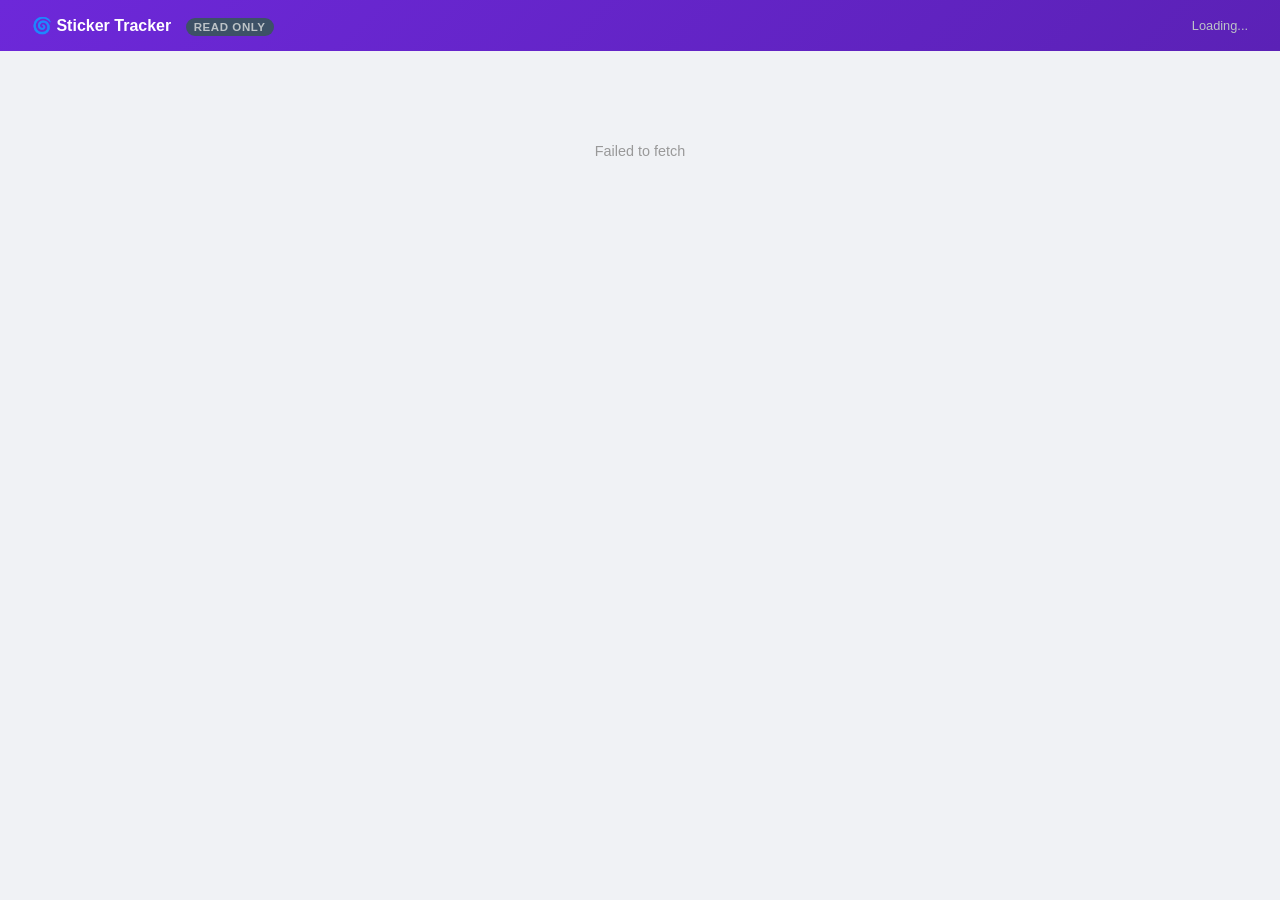
<file: view.html>
<!DOCTYPE html>
<html lang="en">
<head>
  <meta charset="UTF-8" />
  <meta name="viewport" content="width=device-width, initial-scale=1.0" />
  <title>🌀 Sticker Tracker — Dashboard</title>
  <link rel="stylesheet" href="css/styles.css" />
  <style>
    body {
      display: block;
      background: #f0f2f5;
      padding: 0;
    }

    .view-header {
      background: linear-gradient(135deg, #6D28D9, #5B21B6);
      color: white;
      padding: 16px 32px;
      display: flex;
      justify-content: space-between;
      align-items: center;
    }

    .view-header h1 {
      font-size: 1rem;
      font-weight: 600;
    }

    .view-header .meta {
      font-size: 0.8rem;
      color: #bdc3c7;
    }

    .readonly-badge {
      background: #3d5166;
      color: #bdc3c7;
      font-size: 0.72rem;
      padding: 3px 8px;
      border-radius: 10px;
      margin-left: 10px;
      text-transform: uppercase;
      letter-spacing: 0.05em;
    }

    .view-body {
      padding: 32px;
      max-width: 960px;
      margin: 0 auto;
    }

    .error-state, .loading-state {
      text-align: center;
      padding: 60px 20px;
      color: #999;
      font-size: 0.9rem;
    }
  </style>
</head>
<body>

  <header class="view-header">
    <div>
      <h1>🌀 Sticker Tracker <span class="readonly-badge">Read Only</span></h1>
    </div>
    <div class="meta" id="published-at">Loading...</div>
  </header>

  <div class="view-body">

    <div id="loading-state" class="loading-state">Loading latest snapshot...</div>
    <div id="error-state"   class="error-state"   style="display:none"></div>

    <div id="view-content" style="display:none">
      <div class="cards">
        <div class="card">
          <div class="card-label">Total Invested</div>
          <div class="card-value" id="v-total-invested">$0</div>
        </div>
        <div class="card">
          <div class="card-label">Total Income</div>
          <div class="card-value" id="v-total-income">$0</div>
        </div>
        <div class="card">
          <div class="card-label">Investment Recovered</div>
          <div class="card-value" id="v-recovered">$0</div>
        </div>
        <div class="card">
          <div class="card-label">Cash Buffer</div>
          <div class="card-value" id="v-cash-buffer">$0</div>
        </div>
        <div class="card">
          <div class="card-label">Forward Investment</div>
          <div class="card-value" id="v-forward-investment">$0</div>
        </div>
      </div>

      <div class="section-label">Monthly Breakdown</div>
      <table class="data-table">
        <thead>
          <tr>
            <th>Month</th>
            <th>Income</th>
            <th>ROI</th>
            <th>Cash Buffer</th>
            <th>Forward Inv.</th>
            <th>Personal Income</th>
          </tr>
        </thead>
        <tbody id="v-monthly-tbody">
          <tr class="empty-row">
            <td colspan="6">No monthly data yet.</td>
          </tr>
        </tbody>
      </table>
    </div>

  </div>

  <script>
    var MONTH_ABBR = ['Jan','Feb','Mar','Apr','May','Jun','Jul','Aug','Sep','Oct','Nov','Dec'];

    function fmt(n) {
      return '$' + (n || 0).toLocaleString('en-US');
    }

    function formatMonthKey(monthKey) {
      var parts = monthKey.split('-');
      return MONTH_ABBR[parseInt(parts[1]) - 1] + ' ' + parts[0];
    }

    function renderView(data) {
      // ── Published timestamp ───────────────────────────────────────────────
      if (data.publishedAt) {
        var d = new Date(data.publishedAt);
        document.getElementById('published-at').textContent =
          'Last updated: ' + d.toLocaleDateString('en-US', { month: 'short', day: 'numeric', year: 'numeric' }) +
          ' at ' + d.toLocaleTimeString('en-US', { hour: '2-digit', minute: '2-digit' });
      }

      var orders      = data.orders      || [];
      var investments = data.investments || [];
      var allocations = data.monthlyAllocations || [];

      // ── Summary cards ─────────────────────────────────────────────────────
      var totalInvested  = investments.reduce(function (s, i) { return s + i.amount; }, 0);
      var totalIncome    = orders.filter(function (o) { return o.status === 'Paid'; })
                                 .reduce(function (s, o) { return s + o.amount; }, 0);
      var totalRecovered = allocations.reduce(function (s, a) { return s + (a.roi    || 0); }, 0);
      var totalBuffer    = allocations.reduce(function (s, a) { return s + (a.buffer || 0); }, 0);
      var totalForward   = allocations.reduce(function (s, a) { return s + (a.forward|| 0); }, 0);

      document.getElementById('v-total-invested').textContent  = fmt(totalInvested);
      document.getElementById('v-total-income').textContent    = fmt(totalIncome);
      document.getElementById('v-recovered').textContent       = fmt(totalRecovered);
      document.getElementById('v-cash-buffer').textContent     = fmt(totalBuffer);
      document.getElementById('v-forward-investment').textContent = fmt(totalForward);

      // ── Monthly breakdown ─────────────────────────────────────────────────
      var allocMap  = {};
      allocations.forEach(function (a) { allocMap[a.monthKey] = a; });

      var monthSet = {};
      orders.forEach(function (o) { if (o.date) { monthSet[o.date.substring(0, 7)] = true; } });
      allocations.forEach(function (a) { monthSet[a.monthKey] = true; });

      var months = Object.keys(monthSet).sort().reverse();
      var tbody  = document.getElementById('v-monthly-tbody');
      tbody.innerHTML = '';

      if (months.length === 0) {
        tbody.innerHTML = '<tr class="empty-row"><td colspan="6">No monthly data yet.</td></tr>';
        return;
      }

      months.forEach(function (monthKey) {
        var monthIncome = orders
          .filter(function (o) { return o.status === 'Paid' && o.date.startsWith(monthKey + '-'); })
          .reduce(function (s, o) { return s + o.amount; }, 0);

        var alloc    = allocMap[monthKey] || { roi: 0, buffer: 0, forward: 0 };
        var roi      = alloc.roi    || 0;
        var buffer   = alloc.buffer || 0;
        var forward  = alloc.forward|| 0;
        var personal = monthIncome - (roi + buffer + forward);

        var tr = document.createElement('tr');
        tr.innerHTML =
          '<td><strong>' + formatMonthKey(monthKey) + '</strong></td>' +
          '<td>' + fmt(monthIncome) + '</td>' +
          '<td>' + fmt(roi)         + '</td>' +
          '<td>' + fmt(buffer)      + '</td>' +
          '<td>' + fmt(forward)     + '</td>' +
          '<td class="' + (personal < 0 ? 'text-danger' : '') + '">' + fmt(personal) + '</td>';
        tbody.appendChild(tr);
      });
    }

    // ── Fetch snapshot from GitHub raw content ────────────────────────────────
    // ?t= is a cache buster so the browser always fetches the latest version
    var snapshotUrl = 'https://raw.githubusercontent.com/sakshi2212-cyber/financial-tracker/main/snapshot.json?t=' + Date.now();

    fetch(snapshotUrl)
      .then(function (res) {
        if (!res.ok) { throw new Error('Snapshot not found. Has it been published yet?'); }
        return res.json();
      })
      .then(function (data) {
        document.getElementById('loading-state').style.display = 'none';
        document.getElementById('view-content').style.display  = 'block';
        renderView(data);
      })
      .catch(function (err) {
        document.getElementById('loading-state').style.display = 'none';
        var errEl = document.getElementById('error-state');
        errEl.style.display = 'block';
        errEl.textContent   = err.message;
      });
  </script>

</body>
</html>
</file>
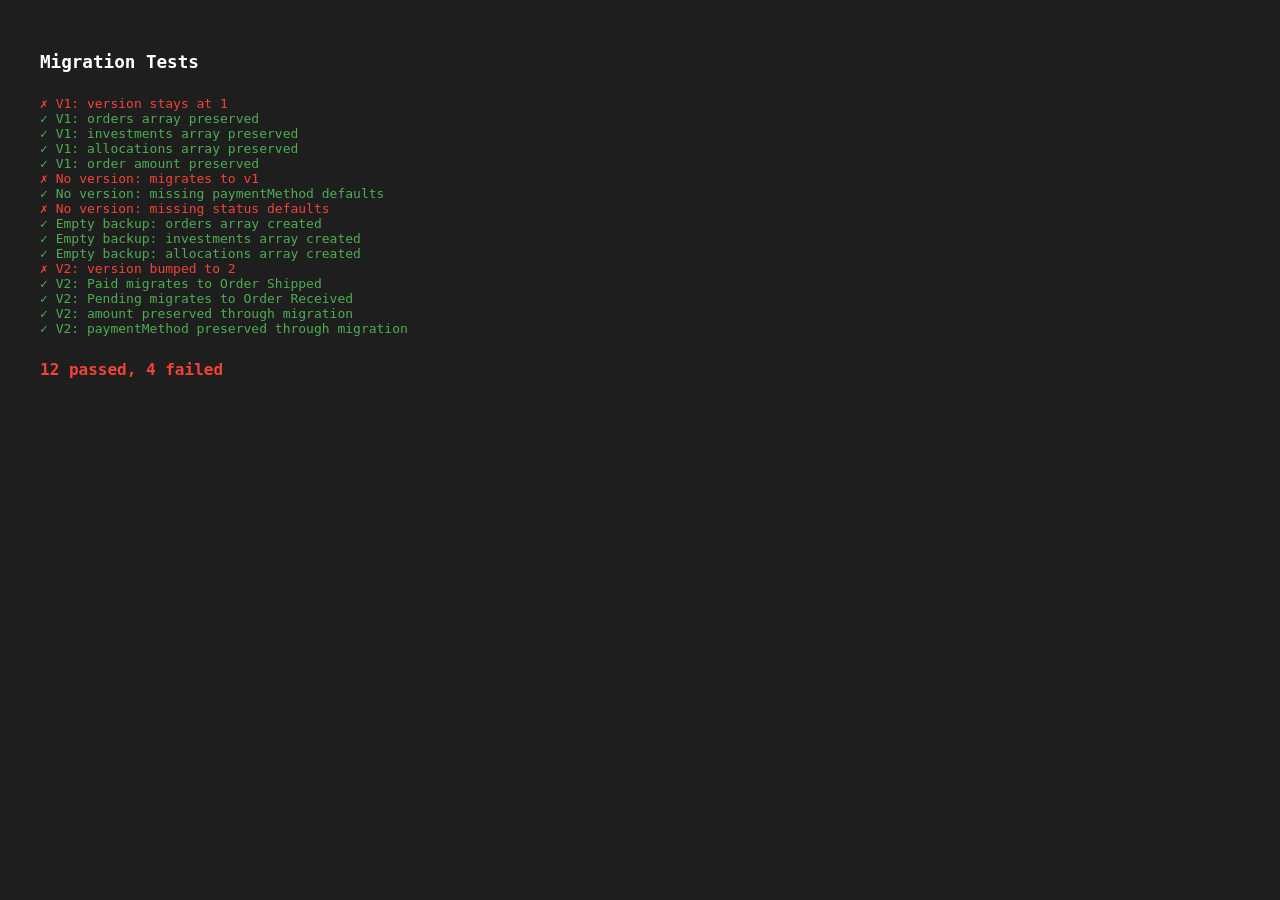
<file: tests/run-tests.html>
<!DOCTYPE html>
<html lang="en">
<head>
  <meta charset="UTF-8" />
  <title>Migration Tests</title>
  <style>
    body { font-family: monospace; padding: 32px; background: #1e1e1e; color: #ccc; }
    h1   { color: white; margin-bottom: 24px; font-size: 1.1rem; }
    .pass { color: #4caf50; }
    .fail { color: #f44336; }
    .summary { margin-top: 24px; font-size: 1rem; font-weight: bold; }
  </style>
</head>
<body>
  <h1>Migration Tests</h1>
  <div id="output"></div>

  <script src="../js/migrations.js"></script>
  <script src="migration.test.js"></script>
  <script>
    var output = document.getElementById('output');
    var report = MigrationTests.runAll();

    report.results.forEach(function (r) {
      var line = document.createElement('div');
      line.className = r.ok ? 'pass' : 'fail';
      line.textContent = (r.ok ? '✓ ' : '✗ ') + r.description;
      output.appendChild(line);
    });

    var summary = document.createElement('div');
    summary.className = 'summary ' + (report.failed === 0 ? 'pass' : 'fail');
    summary.textContent = report.passed + ' passed, ' + report.failed + ' failed';
    output.appendChild(summary);
  </script>
</body>
</html>
</file>
<file: css/styles.css>
/* ── Theme ────────────────────────────────────────────────────────────────────
   Cinnamoroll-inspired: vibrant purple, soft lavender, rounded & cute.
   Money indicators (paid badge, positive margin, personal income) stay green.
   ── */
:root {
  --purple-deep:    #5B21B6;
  --purple-mid:     #4C1D95;
  --purple-bright:  #8B5CF6;
  --purple-hover:   #7C3AED;
  --purple-light:   #EDE9FE;
  --purple-pale:    #FAF5FF;
  --purple-text:    #DDD6FE;
  --purple-heading: #4C1D95;
  --shadow:         0 2px 12px rgba(91, 33, 182, 0.10);
}

/* ── Reset & Base ── */
* {
  margin: 0;
  padding: 0;
  box-sizing: border-box;
}

body {
  font-family: -apple-system, BlinkMacSystemFont, "Segoe UI", sans-serif;
  display: flex;
  height: 100vh;
  background: var(--purple-pale);
  color: #333;
}

/* ── Sidebar ── */
.sidebar {
  width: 220px;
  background: linear-gradient(180deg, #6D28D9 0%, #5B21B6 100%);
  color: white;
  display: flex;
  flex-direction: column;
  flex-shrink: 0;
}

.sidebar-header {
  padding: 20px 20px 16px;
  border-bottom: 1px solid rgba(255,255,255,0.15);
  text-align: center;
}

.sidebar-header h1 {
  font-size: 1rem;
  font-weight: 700;
  color: white;
  letter-spacing: 0.01em;
  margin-bottom: 4px;
}

.sidebar-mascot {
  width: 78px;
  display: block;
  margin: 6px auto 0;
}

.nav-links {
  list-style: none;
  padding: 10px 10px;
}

.nav-links a {
  display: block;
  padding: 10px 14px;
  color: var(--purple-text);
  text-decoration: none;
  font-size: 0.875rem;
  border-radius: 10px;
  margin-bottom: 2px;
  transition: background 0.15s, color 0.15s;
}

.nav-links a:hover,
.nav-links a.active {
  background: rgba(255,255,255,0.18);
  color: white;
}

/* ── Main Content ── */
.content {
  flex: 1;
  padding: 32px;
  overflow-y: auto;
}

.page        { display: none; }
.page.active { display: block; }

/* ── Page Header ── */
.page-header {
  display: flex;
  justify-content: space-between;
  align-items: center;
  margin-bottom: 24px;
}

.page-header h2 {
  font-size: 1.4rem;
  font-weight: 700;
  color: var(--purple-heading);
}

/* ── Stat Cards ── */
.cards {
  display: grid;
  grid-template-columns: repeat(auto-fill, minmax(175px, 1fr));
  gap: 16px;
  margin-bottom: 32px;
}

.card {
  background: white;
  border-radius: 18px;
  padding: 20px;
  box-shadow: var(--shadow);
}

.card-label {
  font-size: 0.72rem;
  color: #aaa;
  text-transform: uppercase;
  letter-spacing: 0.07em;
  margin-bottom: 8px;
}

.card-value {
  font-size: 1.5rem;
  font-weight: 700;
  color: var(--purple-heading);
}

.card-note {
  font-size: 0.75rem;
  color: #ccc;
  margin-top: 4px;
}

/* ── Buttons ── */
.btn-primary {
  background: var(--purple-bright);
  color: white;
  border: none;
  padding: 9px 20px;
  border-radius: 20px;
  cursor: pointer;
  font-size: 0.875rem;
  font-weight: 600;
  transition: background 0.15s, transform 0.1s;
}

.btn-primary:hover    { background: var(--purple-hover); transform: translateY(-1px); }
.btn-primary:active   { transform: translateY(0); }
.btn-primary:disabled { background: #C4B5FD; cursor: not-allowed; transform: none; }

.btn-secondary {
  background: white;
  color: #666;
  border: 1.5px solid #E5E7EB;
  padding: 9px 20px;
  border-radius: 20px;
  cursor: pointer;
  font-size: 0.875rem;
  font-weight: 500;
  transition: background 0.15s, border-color 0.15s;
}

.btn-secondary:hover {
  background: var(--purple-light);
  border-color: var(--purple-bright);
  color: var(--purple-heading);
}

.btn-icon {
  background: white;
  border: 1.5px solid #E5E7EB;
  border-radius: 10px;
  padding: 6px 14px;
  cursor: pointer;
  font-size: 1rem;
  color: #666;
  transition: background 0.15s;
}

.btn-icon:hover {
  background: var(--purple-light);
  border-color: var(--purple-bright);
}

/* ── Form Card ── */
.form-card {
  background: white;
  border-radius: 20px;
  padding: 24px;
  box-shadow: var(--shadow);
  margin-bottom: 24px;
  max-width: 640px;
}

.form-card h3 {
  margin-bottom: 6px;
  color: var(--purple-heading);
  font-size: 1rem;
  font-weight: 700;
}

.form-description {
  font-size: 0.83rem;
  color: #999;
  margin-bottom: 20px;
  line-height: 1.6;
}

.form-row {
  display: grid;
  grid-template-columns: repeat(auto-fill, minmax(170px, 1fr));
  gap: 16px;
}

.form-group { margin-bottom: 16px; }

.form-group label {
  display: block;
  font-size: 0.83rem;
  font-weight: 600;
  color: #555;
  margin-bottom: 6px;
}

.optional {
  font-weight: 400;
  color: #bbb;
  font-size: 0.78rem;
}

.form-group input,
.form-group select {
  width: 100%;
  padding: 9px 14px;
  border: 1.5px solid #E5E7EB;
  border-radius: 12px;
  font-size: 0.875rem;
  color: #333;
  outline: none;
  transition: border-color 0.15s, box-shadow 0.15s;
  background: white;
}

.form-group input:focus,
.form-group select:focus {
  border-color: var(--purple-bright);
  box-shadow: 0 0 0 3px rgba(139, 92, 246, 0.15);
}

.field-hint {
  font-size: 0.75rem;
  color: #bbb;
  margin-top: 5px;
}

.form-actions {
  display: flex;
  gap: 10px;
  margin-top: 8px;
}

/* ── Section Label ── */
.section-label {
  font-size: 0.72rem;
  text-transform: uppercase;
  letter-spacing: 0.07em;
  color: #bbb;
  margin-bottom: 12px;
  font-weight: 600;
}

/* ── Data Table ── */
.data-table {
  width: 100%;
  border-collapse: collapse;
  background: white;
  border-radius: 18px;
  overflow: hidden;
  box-shadow: var(--shadow);
}

.data-table th {
  background: var(--purple-light);
  padding: 12px 16px;
  text-align: left;
  font-size: 0.72rem;
  text-transform: uppercase;
  letter-spacing: 0.07em;
  color: var(--purple-mid);
  border-bottom: 1px solid #E9D5FF;
  font-weight: 700;
}

.data-table td {
  padding: 12px 16px;
  font-size: 0.875rem;
  border-bottom: 1px solid #F9F5FF;
  color: #444;
}

.data-table tr:last-child td  { border-bottom: none; }
.data-table tbody tr:hover td { background: #FAF5FF; }

.empty-row td {
  text-align: center;
  color: #ccc;
  padding: 40px;
  font-size: 0.875rem;
}

/* ── Status Badges ── */
.badge {
  display: inline-block;
  padding: 3px 10px;
  border-radius: 20px;
  font-size: 0.75rem;
  font-weight: 600;
}

.badge-received         { background: #DBEAFE; color: #1D4ED8; }
.badge-payment-complete { background: #D1FAE5; color: #065F46; }
.badge-in-progress      { background: #FEF3C7; color: #92400E; }
.badge-shipped          { background: var(--purple-light); color: var(--purple-mid); }
.badge-paid             { background: #D1FAE5; color: #065F46; }
.badge-pending          { background: #DBEAFE; color: #1D4ED8; }
.badge-category         { background: var(--purple-light); color: var(--purple-mid); }

/* ── Month Selector ── */
.month-selector {
  display: flex;
  align-items: center;
  gap: 16px;
  margin-bottom: 4px;
}

.month-selector span {
  font-size: 1.1rem;
  font-weight: 700;
  color: var(--purple-heading);
  min-width: 160px;
  text-align: center;
}

/* ── Monthly Allocation ── */
.allocation-grid {
  display: grid;
  grid-template-columns: 1fr 1fr;
  gap: 16px;
}

.personal-income-display {
  background: var(--purple-light);
  border: 1.5px solid #C4B5FD;
  border-radius: 12px;
  padding: 10px 14px;
  height: 42px;
  display: flex;
  align-items: center;
  justify-content: space-between;
}

.personal-income-display .value {
  font-size: 1rem;
  font-weight: 700;
  color: #065F46;
}

.personal-income-display .label {
  font-size: 0.72rem;
  color: var(--purple-bright);
  font-weight: 600;
}

/* ── Settings ── */
.settings-section {
  background: white;
  border-radius: 20px;
  padding: 24px;
  box-shadow: var(--shadow);
  margin-bottom: 16px;
  max-width: 520px;
}

.settings-section h3 {
  margin-bottom: 8px;
  color: var(--purple-heading);
  font-size: 1rem;
  font-weight: 700;
}

.settings-section p {
  font-size: 0.83rem;
  color: #999;
  margin-bottom: 16px;
  line-height: 1.6;
}

.btn-file-label { display: inline-block; cursor: pointer; }

.view-link {
  font-size: 0.83rem;
  color: var(--purple-bright);
  word-break: break-all;
}

.file-hint {
  font-size: 0.8rem;
  color: #bbb;
  margin-left: 10px;
}

.text-danger  { color: #DC2626; font-weight: 600; }
.text-success { color: #059669; font-weight: 600; }

.status-select {
  border: none;
  border-radius: 12px;
  padding: 4px 8px;
  font-size: 0.75rem;
  font-weight: 600;
  cursor: pointer;
  outline: none;
  appearance: auto;
}

.status-select:focus {
  box-shadow: 0 0 0 2px rgba(139, 92, 246, 0.3);
}

.btn-row-edit {
  background: none;
  border: 1px solid #DDD6FE;
  color: var(--purple-bright);
  padding: 3px 10px;
  border-radius: 12px;
  cursor: pointer;
  font-size: 0.75rem;
  font-weight: 500;
  transition: background 0.15s;
  white-space: nowrap;
}

.btn-row-edit:hover {
  background: var(--purple-light);
}

/* ── Chart ── */
.chart-card {
  background: white;
  border-radius: 20px;
  padding: 20px 20px 12px;
  box-shadow: var(--shadow);
  margin-bottom: 24px;
}

/* ── Table scroll wrapper ── */
.table-scroll {
  overflow-x: auto;
  -webkit-overflow-scrolling: touch;
}

/* ── Salary Warning ── */
.salary-warning {
  background: #FFFBEB;
  border: 1.5px solid #FCD34D;
  color: #92400E;
  border-radius: 12px;
  padding: 10px 14px;
  font-size: 0.85rem;
  margin-bottom: 16px;
}

/* ── Monthly Statement Card ── */
.statement-card {
  background: white;
  border-radius: 20px;
  padding: 24px;
  box-shadow: var(--shadow);
  max-width: 500px;
}

.statement-section  { padding: 2px 0; }

.statement-row {
  display: flex;
  justify-content: space-between;
  align-items: center;
  padding: 8px 0;
}

.statement-label {
  font-size: 0.9rem;
  color: #555;
}

.statement-value {
  font-size: 0.9rem;
  font-weight: 600;
  color: #333;
}

.statement-note {
  font-size: 0.78rem;
  color: #bbb;
  margin-top: -4px;
  margin-bottom: 6px;
}

.statement-divider {
  height: 1px;
  background: #f0f0f0;
  margin: 6px 0;
}

.statement-total .statement-label {
  font-size: 1rem;
  font-weight: 700;
  color: var(--purple-heading);
}

.statement-total .statement-value {
  font-size: 1rem;
  font-weight: 700;
  color: var(--purple-heading);
}

.statement-savings-value {
  font-size: 1.1rem !important;
  color: #059669 !important;
}

/* ── Statement sublist (material costs) ── */
.statement-sublist { margin: 4px 0 6px 0; }

.sublist-row {
  display: flex;
  justify-content: space-between;
  align-items: center;
  padding: 5px 0;
  font-size: 0.83rem;
  color: #666;
  gap: 8px;
}

.sublist-desc   { flex: 1; }
.sublist-right  { display: flex; align-items: center; gap: 6px; flex-shrink: 0; }
.sublist-amount { font-weight: 600; color: #444; min-width: 50px; text-align: right; }

.btn-sublist-edit,
.btn-sublist-delete,
.btn-sublist-save,
.btn-sublist-cancel {
  background: none;
  border: 1px solid #DDD6FE;
  color: var(--purple-bright);
  padding: 2px 8px;
  border-radius: 10px;
  cursor: pointer;
  font-size: 0.72rem;
  font-weight: 500;
  transition: background 0.15s;
}

.btn-sublist-delete { border-color: #fecaca; color: #DC2626; }
.btn-sublist-edit:hover,
.btn-sublist-save:hover   { background: var(--purple-light); }
.btn-sublist-delete:hover { background: #fee2e2; }
.btn-sublist-cancel:hover { background: #f5f5f5; }

.inline-edit-text {
  flex: 1;
  min-width: 120px;
  padding: 4px 8px;
  border: 1.5px solid #DDD6FE;
  border-radius: 8px;
  font-size: 0.83rem;
  outline: none;
}

.inline-edit-num {
  width: 80px;
  padding: 4px 8px;
  border: 1.5px solid #DDD6FE;
  border-radius: 8px;
  font-size: 0.83rem;
  outline: none;
}

/* ── Inline add form ── */
.btn-add-inline {
  background: none;
  border: 1.5px dashed #C4B5FD;
  color: var(--purple-bright);
  padding: 4px 14px;
  border-radius: 14px;
  cursor: pointer;
  font-size: 0.78rem;
  font-weight: 500;
  margin-top: 4px;
  transition: background 0.15s;
}

.btn-add-inline:hover { background: var(--purple-light); }

.inline-add-form {
  display: flex;
  gap: 8px;
  align-items: center;
  margin-top: 8px;
  flex-wrap: wrap;
}

.inline-add-form input[type="text"] {
  flex: 1;
  min-width: 140px;
  padding: 6px 10px;
  border: 1.5px solid #DDD6FE;
  border-radius: 10px;
  font-size: 0.83rem;
  outline: none;
}

.inline-add-form input[type="number"] {
  width: 100px;
  padding: 6px 10px;
  border: 1.5px solid #DDD6FE;
  border-radius: 10px;
  font-size: 0.83rem;
  outline: none;
}

.inline-add-form input:focus { border-color: var(--purple-bright); }

.btn-sm {
  padding: 6px 14px !important;
  font-size: 0.8rem !important;
  border-radius: 14px !important;
}

/* ── Recovery progress card (Investments page) ── */
.recovery-card {
  background: white;
  border-radius: 20px;
  padding: 20px 24px 16px;
  box-shadow: var(--shadow);
  margin-bottom: 24px;
}

.recovery-row {
  display: flex;
  gap: 32px;
  margin-bottom: 14px;
}

.recovery-value {
  font-size: 1.2rem;
  font-weight: 700;
  color: var(--purple-heading);
  margin-top: 4px;
}

.recovery-bar-bg {
  height: 8px;
  background: var(--purple-light);
  border-radius: 4px;
  overflow: hidden;
}

.recovery-bar-fill {
  height: 100%;
  background: var(--purple-bright);
  border-radius: 4px;
  transition: width 0.4s ease;
  width: 0%;
}

.recovery-pct {
  font-size: 0.78rem;
  color: var(--purple-bright);
  font-weight: 600;
  margin-top: 6px;
}

/* ── Mobile Responsive ── */
@media (max-width: 768px) {
  body {
    flex-direction: column;
    height: auto;
    min-height: 100vh;
  }

  .sidebar {
    width: 100%;
    flex-direction: column;
    background: linear-gradient(135deg, #6D28D9, #5B21B6);
  }

  .sidebar-header {
    padding: 12px 16px;
    border-bottom: none;
  }

  .nav-links {
    display: flex;
    flex-direction: row;
    overflow-x: auto;
    padding: 4px 8px 8px;
    gap: 4px;
    -webkit-overflow-scrolling: touch;
  }

  .nav-links li { flex-shrink: 0; }

  .nav-links a {
    padding: 7px 14px;
    font-size: 0.8rem;
    border-radius: 20px;
    margin-bottom: 0;
    white-space: nowrap;
  }

  .nav-links a:hover,
  .nav-links a.active {
    background: rgba(255,255,255,0.22);
    color: white;
  }

  .sidebar-mascot    { display: none; }
  .sidebar-header    { text-align: left; padding: 12px 16px; }
  .content           { padding: 16px; }
  .cards             { grid-template-columns: 1fr 1fr; }
  .form-row          { grid-template-columns: 1fr; }
  .allocation-grid   { grid-template-columns: 1fr; }
  .form-card         { max-width: 100%; }
  .settings-section  { max-width: 100%; }
  .page-header       { flex-wrap: wrap; gap: 8px; }
  .chart-card canvas { max-height: 200px; }
}
</file>
